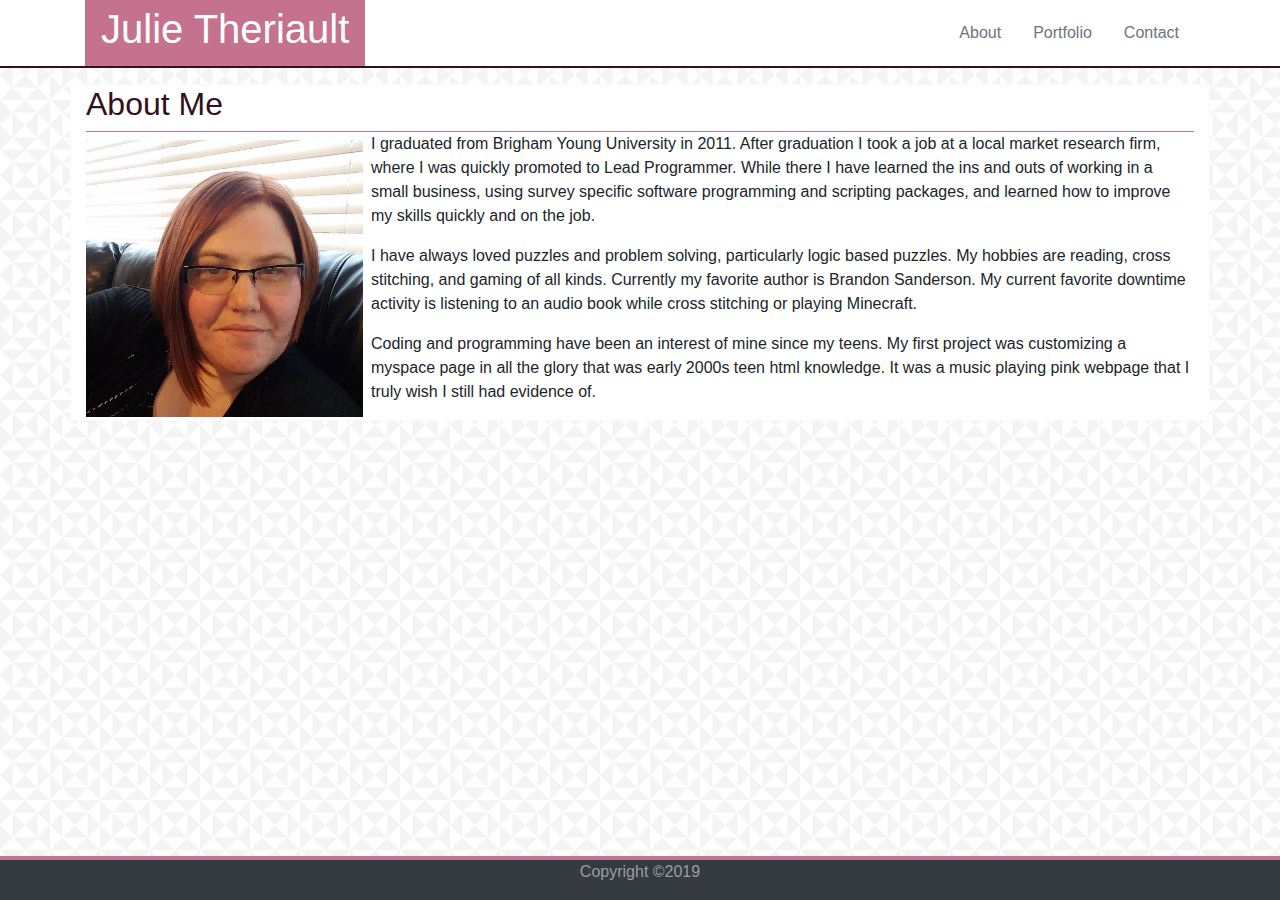
<file: index.html>
<!doctype html>
<html lang="en">
  <head>
    <title>Julie Theriault</title>
    <!-- Required meta tags -->
    <meta charset="utf-8">
    <meta name="viewport" content="width=device-width, initial-scale=1, shrink-to-fit=no">

    <!-- Bootstrap CSS -->
    <link rel="stylesheet" href="https://stackpath.bootstrapcdn.com/bootstrap/4.3.1/css/bootstrap.min.css" integrity="sha384-ggOyR0iXCbMQv3Xipma34MD+dH/1fQ784/j6cY/iJTQUOhcWr7x9JvoRxT2MZw1T" crossorigin="anonymous">
    <link rel="stylesheet" href="assets/css/style.css">
  </head>
  <body class="pb-5">
    <!-- Nav bar - to be used on all pages -->
    <nav class="navbar navbar-expand-sm bg-white sticky-top p-0 border-bottom border-secondary">
      <div class="container bg-white">
        <a class="navbar-brand bg-info text-white text-center px-3 m-0" href="index.html">
          <h1>Julie Theriault</h1>
        </a>
        <ul class="nav justify-content-end ">
            <li class="nav-item">
                <a class="nav-link text-secondary" href="index.html">About</a>
            </li>
            <li class="nav-item">
                <a class="nav-link text-secondary" href="portfolio.html">Portfolio</a>
            </li>
            <li class="nav-item">
                <a class="nav-link text-secondary" href="contact.html">Contact</a>
            </li>
        </ul>
      </div>
    </nav>
    <div class="container mt-3 border border-light overflow-auto mb-5 bg-white">
        <div class="row">
          <div class="col overflow-auto">
          <div class="border-bottom border-success">
            <h2>About Me</h2>
          </div>
          <img src="assets/images/julie.jpg" alt="Julie Theriault head shot" class="img-fluid float-left mr-2 mt-2 w-25">
          <p>
              I graduated from Brigham Young University in 2011. After graduation I took a job
              at a local market research firm, where I was quickly promoted to Lead Programmer. 
              While there I have learned the ins and outs of working in a small business, using survey
              specific software programming and scripting packages, and learned how to improve my skills
              quickly and on the job.
          </p>
          <p>
              I have always loved puzzles and problem solving, particularly logic based puzzles.
              My hobbies are reading, cross stitching, and gaming of all kinds. Currently my 
              favorite author is Brandon Sanderson. My current favorite downtime activity is listening to an 
              audio book while cross stitching or playing Minecraft.
          </p>
          <p>
              Coding and programming have been an interest of mine since my teens. My first project
              was customizing a myspace page in all the glory that was early 2000s teen html knowledge. 
              It was a music playing pink webpage that I truly wish I still had evidence of. 
          </p>
          </div>
        </div>
    </div>
    <footer id="sticky-footer" class="mt-5 bg-dark text-white-50 border-top border-primary fixed-bottom">
      <div class="container text-center">
        <p>Copyright ©2019</p>
      </div>
    </footer>

    <!-- Optional JavaScript -->
    <!-- jQuery first, then Popper.js, then Bootstrap JS -->
    <script src="https://code.jquery.com/jquery-3.3.1.slim.min.js" integrity="sha384-q8i/X+965DzO0rT7abK41JStQIAqVgRVzpbzo5smXKp4YfRvH+8abtTE1Pi6jizo" crossorigin="anonymous"></script>
    <script src="https://cdnjs.cloudflare.com/ajax/libs/popper.js/1.14.7/umd/popper.min.js" integrity="sha384-UO2eT0CpHqdSJQ6hJty5KVphtPhzWj9WO1clHTMGa3JDZwrnQq4sF86dIHNDz0W1" crossorigin="anonymous"></script>
    <script src="https://stackpath.bootstrapcdn.com/bootstrap/4.3.1/js/bootstrap.min.js" integrity="sha384-JjSmVgyd0p3pXB1rRibZUAYoIIy6OrQ6VrjIEaFf/nJGzIxFDsf4x0xIM+B07jRM" crossorigin="anonymous"></script>
  </body>
</html>
</file>
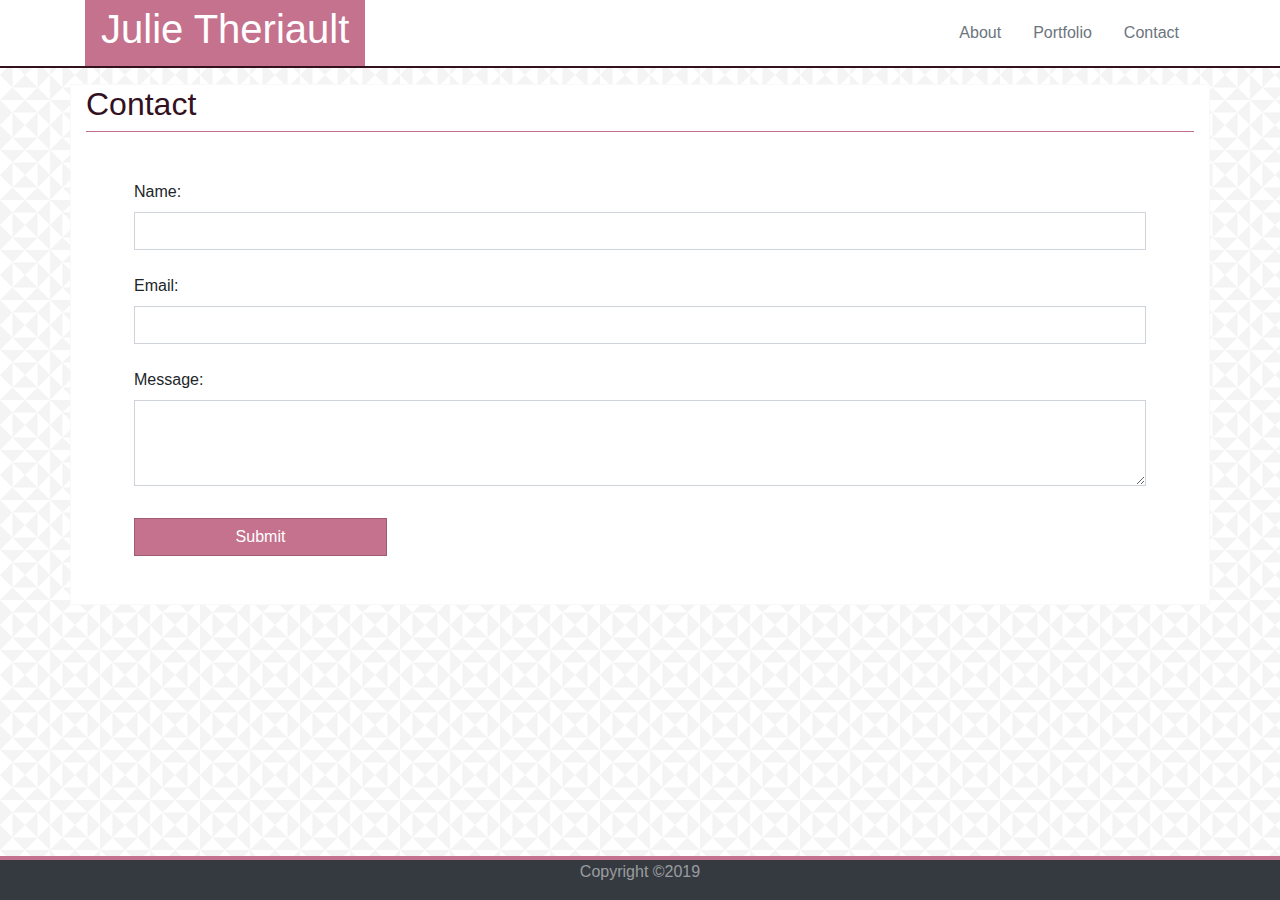
<file: contact.html>
<!doctype html>
<html lang="en">

<head>
	<title>Julie Theriault</title>
	<!-- Required meta tags -->
	<meta charset="utf-8">
	<meta name="viewport" content="width=device-width, initial-scale=1, shrink-to-fit=no">

	<!-- Bootstrap CSS -->
	<link rel="stylesheet" href="https://stackpath.bootstrapcdn.com/bootstrap/4.3.1/css/bootstrap.min.css"
		integrity="sha384-ggOyR0iXCbMQv3Xipma34MD+dH/1fQ784/j6cY/iJTQUOhcWr7x9JvoRxT2MZw1T" crossorigin="anonymous">
	<link rel="stylesheet" href="assets/css/style.css">
</head>

<body class="pb-5">
	<!-- Nav bar - to be used on all pages -->
	<nav class="navbar navbar-expand-sm bg-white sticky-top p-0 border-bottom border-secondary">
		<div class="container">
			<a class="navbar-brand bg-info text-white text-center px-3 m-0" href="index.html">
				<h1>Julie Theriault</h1>
			</a>
			<ul class="nav justify-content-end ">
				<li class="nav-item">
					<a class="nav-link text-secondary" href="index.html">About</a>
				</li>
				<li class="nav-item">
					<a class="nav-link text-secondary" href="portfolio.html">Portfolio</a>
				</li>
				<li class="nav-item">
					<a class="nav-link text-secondary" href="contact.html">Contact</a>
				</li>
			</ul>
		</div>
	</nav>
	<div class="container mt-3 border border-light overflow-auto mb-5 bg-white">
		<div class="border-bottom border-success">
			<h2>Contact</h2>
		</div>
		<div>
			<form class="p-5">
				<div class="form-group">
					<label for="ContactFormName">Name:</label>
					<input type="text" id="ContactFormName" class="form-control mb-4 rounded-0">
				</div>
				<div class="form-group">
					<label for="ContactFormEmail">Email:</label>
					<input type="email" id="ContactFormEmail" class="form-control mb-4 rounded-0">
				</div>
				<div class="form-group">
					<label for="ContactFormMessage">Message:</label>
					<textarea class="form-control rounded-0" id="ContactFormMessage" rows="3"></textarea>
				</div>
				<button class="btn btn-info w-25 mt-3 rounded-0" type="submit">Submit</button>
			</form>
		</div>
	</div>

	<footer id="sticky-footer" class="mt-5 bg-dark text-white-50 border-top border-primary fixed-bottom">
		<div class="container text-center">
			<p>Copyright ©2019</p>
		</div>
	</footer>

	<!-- Optional JavaScript -->
	<!-- jQuery first, then Popper.js, then Bootstrap JS -->
	<script src="https://code.jquery.com/jquery-3.3.1.slim.min.js"
		integrity="sha384-q8i/X+965DzO0rT7abK41JStQIAqVgRVzpbzo5smXKp4YfRvH+8abtTE1Pi6jizo"
		crossorigin="anonymous"></script>
	<script src="https://cdnjs.cloudflare.com/ajax/libs/popper.js/1.14.7/umd/popper.min.js"
		integrity="sha384-UO2eT0CpHqdSJQ6hJty5KVphtPhzWj9WO1clHTMGa3JDZwrnQq4sF86dIHNDz0W1"
		crossorigin="anonymous"></script>
	<script src="https://stackpath.bootstrapcdn.com/bootstrap/4.3.1/js/bootstrap.min.js"
		integrity="sha384-JjSmVgyd0p3pXB1rRibZUAYoIIy6OrQ6VrjIEaFf/nJGzIxFDsf4x0xIM+B07jRM"
		crossorigin="anonymous"></script>
</body>

</html>
</file>
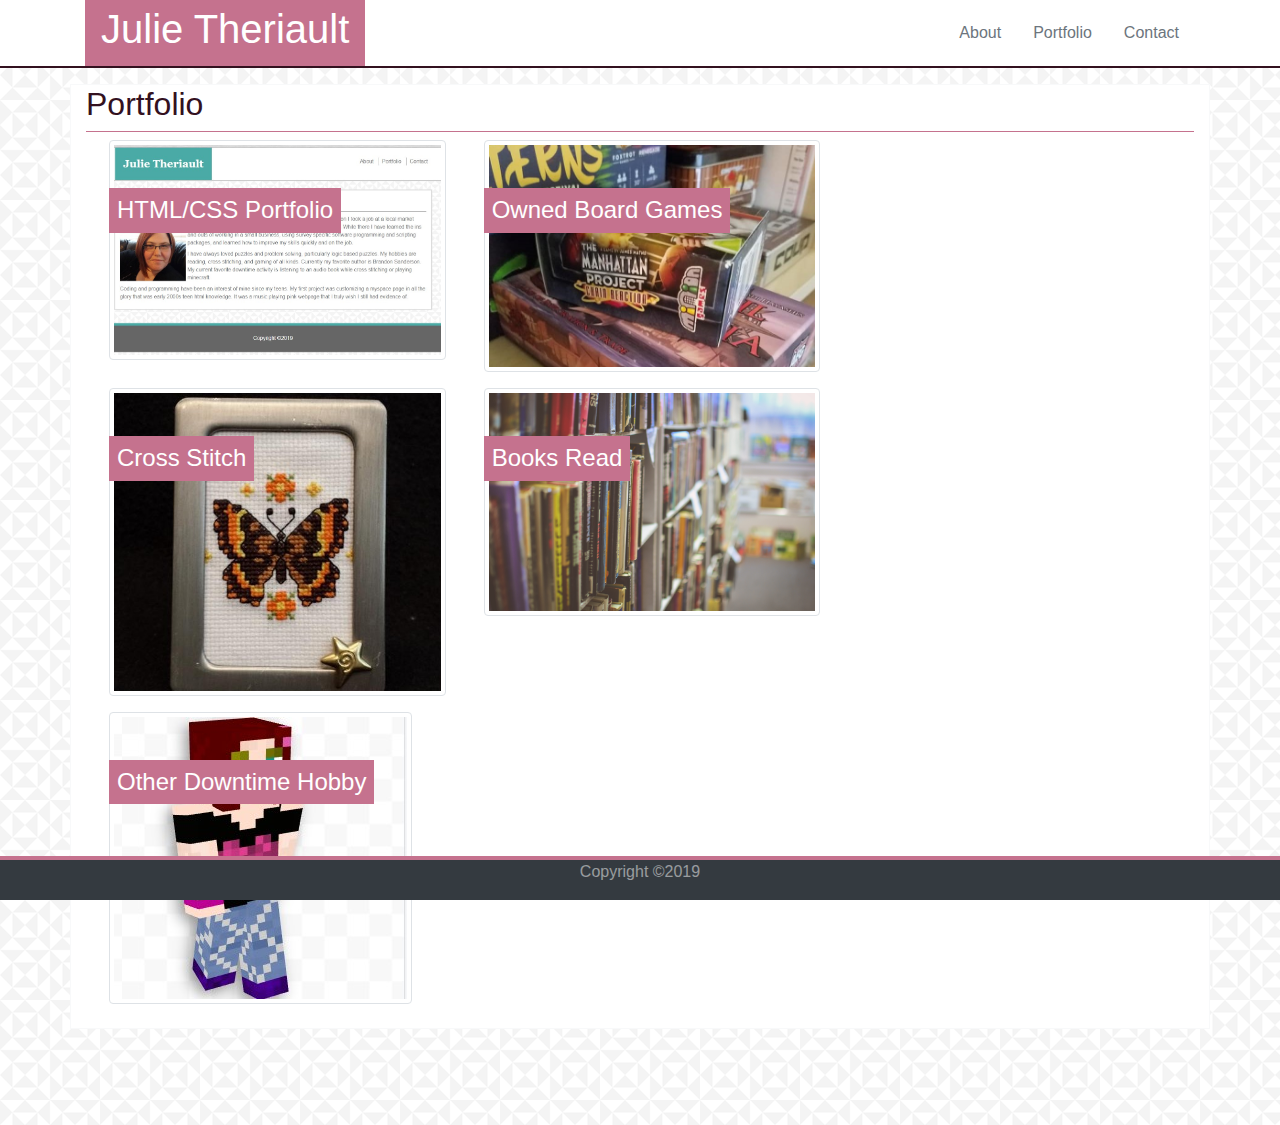
<file: portfolio.html>
<!DOCTYPE html>
<html lang="en">

<head>
	<title>Julie Theriault</title>
	<!-- Required meta tags -->
	<meta charset="utf-8">
	<meta name="viewport" content="width=device-width, initial-scale=1, shrink-to-fit=no" />

	<!-- Bootstrap CSS -->
	<link rel="stylesheet" href="https://stackpath.bootstrapcdn.com/bootstrap/4.3.1/css/bootstrap.min.css"
		integrity="sha384-ggOyR0iXCbMQv3Xipma34MD+dH/1fQ784/j6cY/iJTQUOhcWr7x9JvoRxT2MZw1T" crossorigin="anonymous" />
	<link rel="stylesheet" href="assets/css/style.css" />
</head>

<body class="pb-5">
	<!-- Nav bar - to be used on all pages -->
	<nav class="navbar navbar-expand-sm bg-white sticky-top p-0 border-bottom border-secondary">
		<div class="container bg-white">
			<a class="navbar-brand bg-info text-white text-center px-3 m-0" href="index.html">
				<h1>Julie Theriault</h1>
			</a>
			<ul class="nav justify-content-end ">
				<li class="nav-item">
					<a class="nav-link text-secondary" href="index.html">About</a>
				</li>
				<li class="nav-item">
					<a class="nav-link text-secondary" href="portfolio.html">Portfolio</a>
				</li>
				<li class="nav-item">
					<a class="nav-link text-secondary" href="contact.html">Contact</a>
				</li>
			</ul>
		</div>
	</nav>
	<div class="container mt-3 border border-light mb-5 bg-white pb-3 overflow-auto">
		<div class="border-bottom border-success">
			<h2>Portfolio</h2>
		</div>
		<div class="container">
			<!-- row 1 -->
			<div class="row p-1">
				<div class="col-sm col-lg-4  d-flex m-1">
					<a href="https://juliet2319.github.io/portfolio/" target="_blank">
						<img src="assets/images/static-portfolio.jpg" alt="screen shot of about me page for Julie Theriault"
							class="img-fluid w-100 img-thumbnail" />
					</a>
					<h4 class="w-100 position-absolute text-white bg-info mt-5 w-auto p-2">
						HTML/CSS Portfolio
					</h4>
				</div>
				<div class="col-sm col-lg-4  d-flex m-1">
					<a href="https://boardgamegeek.com/collection/user/joules2" target="_blank">
						<img src="assets/images/board-games.jpg" alt="board games stacked on shelf"
							class="img-fluid w-100 img-thumbnail" />
					</a>
					<h4 class="w-100 position-absolute text-white bg-info mt-5 w-auto p-2">
						Owned Board Games
					</h4>
				</div>
			</div>
			<!-- row 2 -->
			<div class="row p-1">
				<div class="col-sm col-lg-4  d-flex m-1">
					<a href="https://www.stitchingly.com/users/twiglt/projects" target="_blank">
						<img src="assets/images/cross-stitch.jpg" alt="cross stitch embroidery of orange and brown butterfly"
							class="img-fluid w-100 img-thumbnail" />
					</a>
					<h4 class="w-100 position-absolute text-white bg-info mt-5 w-auto p-2">
						Cross Stitch
					</h4>
				</div>
				<div class="col-sm col-lg-4  d-flex m-1">
					<a href="https://www.goodreads.com/review/list/1407243-julie-t?shelf=read" target="_blank">
						<img src="assets/images/books.jpg" alt="book shelf filled with books"
							class="img-fluid w-100 img-thumbnail" />
					</a>
					<h4 class="w-100 position-absolute text-white bg-info mt-5 w-auto p-2">
						Books Read
					</h4>
				</div>
			</div>
			<!-- row 3 -->
			<div class="row p-1">
				<div class="col-sm col-lg-4  d-flex m-1">
					<a href="https://www.minecraft.net/en-us/">
						<img src="assets/images/minecraft-skin.jpg" alt="screen shot of about me page for Julie Theriault"
							class="img-fluid w-100 img-thumbnail" />
					</a>
					<h4 class="w-100 position-absolute text-white bg-info mt-5 w-auto p-2">
						Other Downtime Hobby
					</h4>
				</div>
				<div class="col-sm col-lg-4  d-flex m-1">
				</div>
			</div>
		</div>
	</div>

	<footer id="sticky-footer" class="mt-5 bg-dark text-white-50 border-top border-primary fixed-bottom">
		<div class="container text-center">
			<p>Copyright ©2019</p>
		</div>
	</footer>

	<!-- Optional JavaScript -->
	<!-- jQuery first, then Popper.js, then Bootstrap JS -->
	<script src="https://code.jquery.com/jquery-3.3.1.slim.min.js"
		integrity="sha384-q8i/X+965DzO0rT7abK41JStQIAqVgRVzpbzo5smXKp4YfRvH+8abtTE1Pi6jizo"
		crossorigin="anonymous"></script>
	<script src="https://cdnjs.cloudflare.com/ajax/libs/popper.js/1.14.7/umd/popper.min.js"
		integrity="sha384-UO2eT0CpHqdSJQ6hJty5KVphtPhzWj9WO1clHTMGa3JDZwrnQq4sF86dIHNDz0W1"
		crossorigin="anonymous"></script>
	<script src="https://stackpath.bootstrapcdn.com/bootstrap/4.3.1/js/bootstrap.min.js"
		integrity="sha384-JjSmVgyd0p3pXB1rRibZUAYoIIy6OrQ6VrjIEaFf/nJGzIxFDsf4x0xIM+B07jRM"
		crossorigin="anonymous"></script>

</body>

</html>
</file>
<file: assets/css/style.css>
body{
    background-image: url(../images/country-quilt.png);
}

nav.border-secondary{
    border-bottom-color: #33111f !important;
    border-bottom-width: 2px !important;
}

footer.border-primary{
    border-top-color: #C5728E !important;
    border-top-width: 4px !important;
}

.bg-info{
    background-color: #C5728E !important;
}

.btn-info {
    background-color: #C5728E !important;
    border-color: rgb(160, 92, 115) !important;
}
.border-success{
    border-bottom-color: #C5728E !important;
}

div > h2 {
    color: #33111f;
}
</file>
